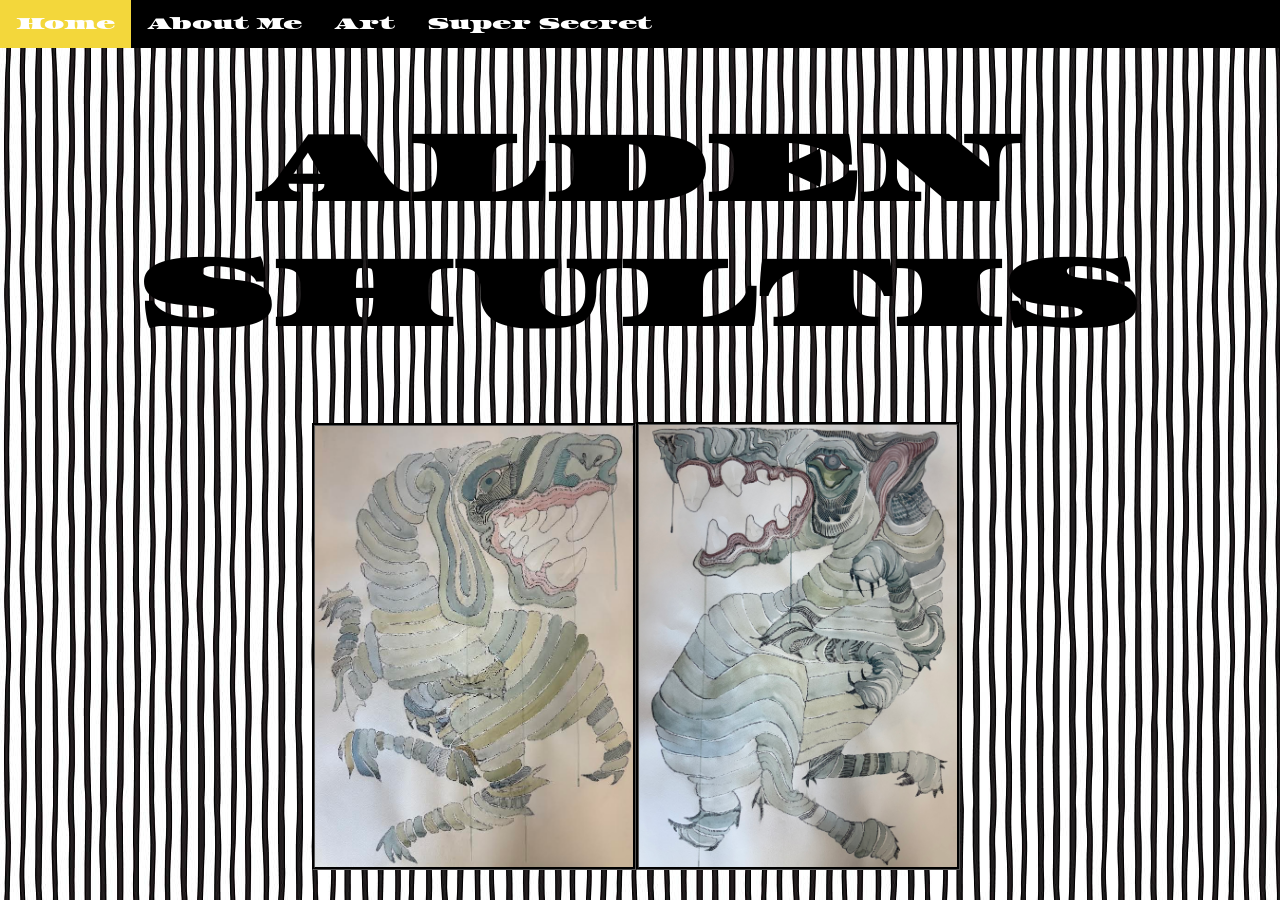
<file: index.html>
<!-- Final Project
Requirements
[ x ] Customized HTML Page #1
[  ] Customized HTML Page #2 
[  ] Customized HTML Page #3
[  ] Customized HTML Page #4

Select ONE Additional Feature to Add  
[ yes ] Feature 1 - Google Font
[ no ] Feature 2 - Include jQuery
[ no ] Feature 3 - Embed Code from Spotify/Google Docs/YouTube
[ no ] Feature 4 - Customized HTML Page #5
-->


<!DOCTYPE html>
<html>
  <head>
    <meta charset="utf-8" />
    <title>Final Portfolio Project</title>
    <link href="style.css" rel="stylesheet" type="text/css" />
       <link rel="preconnect" href="https://fonts.googleapis.com">
       <link rel="preconnect" href="https://fonts.gstatic.com" crossorigin>
       <link href="https://fonts.googleapis.com/css2?family=Asset&display=swap" rel="stylesheet">

       <style>
      html{
 background-image: url("backgroundstripe.jpg");
      }
     
  
      .textblock {
        min-height: 500px;
        background-color: black;
        color: rgb(0, 0, 0);
        font-family: 'Courier New', Courier, monospace;
        
      }
  
    </style>
  </head>
  <body>
    <!-- ⬆⬆⬆⬆ Nav Bar -->
    <ul>
      <li><a class="active" href="index.html">Home</a></li>
      <li><a href="aboutme.html">About Me</a></li>
      <li><a href="art.html">Art</a></li>
      <li><a href="resume.html">Super Secret</a></li>
      <li style="float: right">
  
    </ul>

    <!-- ⬇⬇⬇⬇⬇⬇ Main Page Content -->
     <div class="title1">
    <h1>ALDEN SHULTIS</h1>
   </div>

    <!-- <div class="homeimage">
      <div class="image">
      <img class="rightdog" src="0.jpg">
      <div class="image__overlay">
        <div class="image__title">RIGHT TILLDOG</div>
        <p class="image__description">
           36"x24"Watercolor and ink on paper
        </p>
      </div>
    </div>
  <div class="image">
    <img class="leftdog" src="dogleft.jpg">
     <div class="image__overlay2">
        <div class="image__title2">LEFT TILLDOG</div>
        <p class="image__description2">
      36"x24"Watercolor and ink on paper
        </p>
    </div>
  </div>
</div> -->
    <div class="homeimage">
    <img src="0.jpg">
    <img src="dogleft.jpg">
    </div>
   
  </body>
</html>
</file>
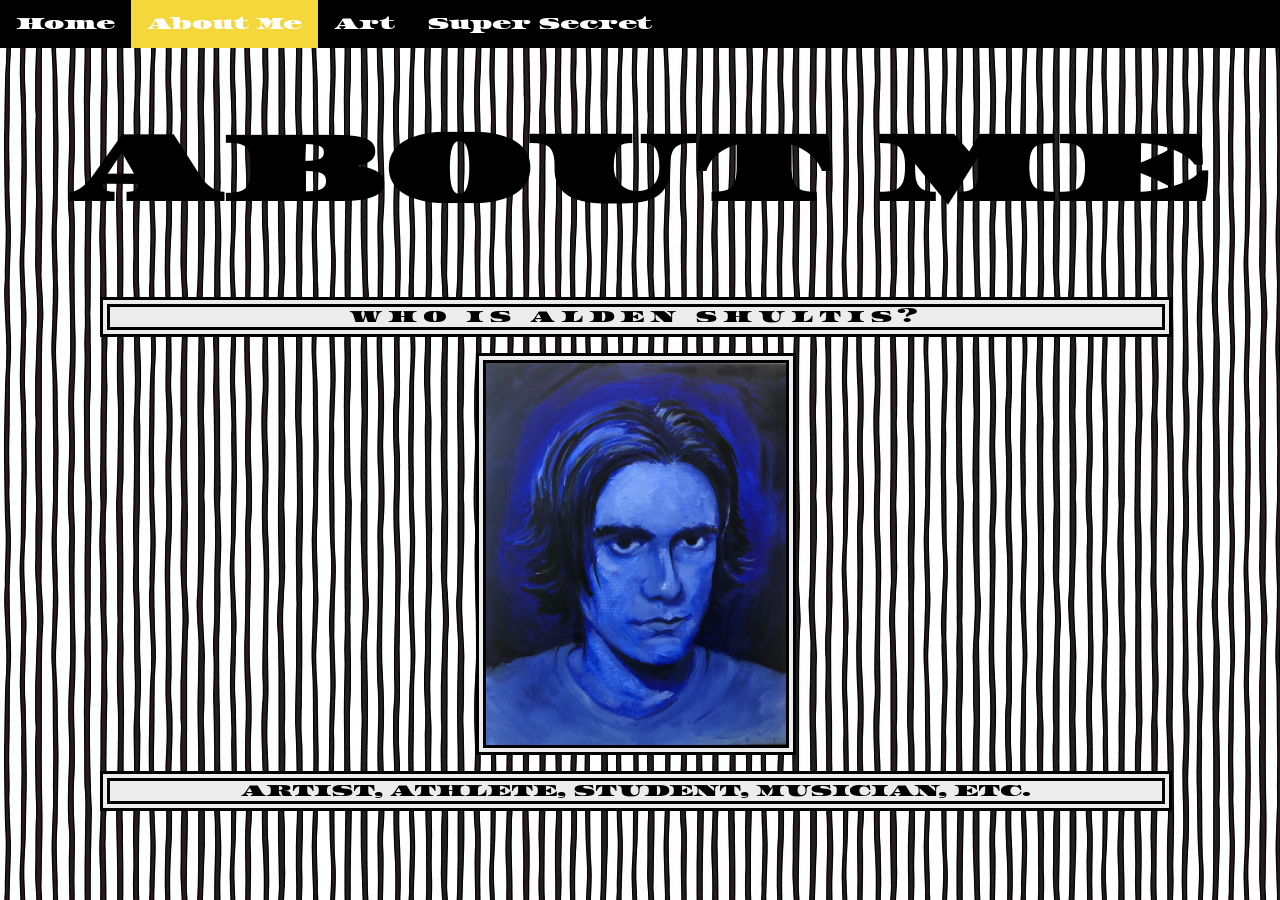
<file: aboutme.html>
<!DOCTYPE html>
<html>
  <head>
    <meta charset="utf-8" />
    <title>Final Project - About Me</title>
    <link href="style.css" rel="stylesheet" type="text/css" />
       <link rel="preconnect" href="https://fonts.googleapis.com">
       <link rel="preconnect" href="https://fonts.gstatic.com" crossorigin>
       <link href="https://fonts.googleapis.com/css2?family=Asset&display=swap" rel="stylesheet">

    <style>
      /* Styling Only Related To THIS Page */
         html{
 background-image: url("backgroundstripe.jpg");
      }
    </style>
  </head>
  <body>
    <!-- ⬆⬆⬆⬆ Nav Bar -->
    <ul>
      <li><a href="index.html">Home</a></li>
      <li><a class="active" href="aboutme.html">About Me</a></li>
      <li><a href="art.html">Art</a></li>
      <li><a href="resume.html">Super Secret</a></li>
      <li style="float: right">
    </ul>

    <!-- ⬇⬇⬇⬇⬇⬇ Main Page Content -->

      <div class="title1">
    <h1>ABOUT ME</h1>
   </div>

   <div class="abtmepara">
    <p class="whom">
      WHO IS ALDEN SHULTIS?
     
    </p>
    
    <img class= "me" src="First oil.3.jpeg" width="300px">
    <p class="desc">
      ARTIST, ATHLETE, STUDENT, MUSICIAN, ETC. 
     
    </p>
   </div>

  </body>
</html>
</file>
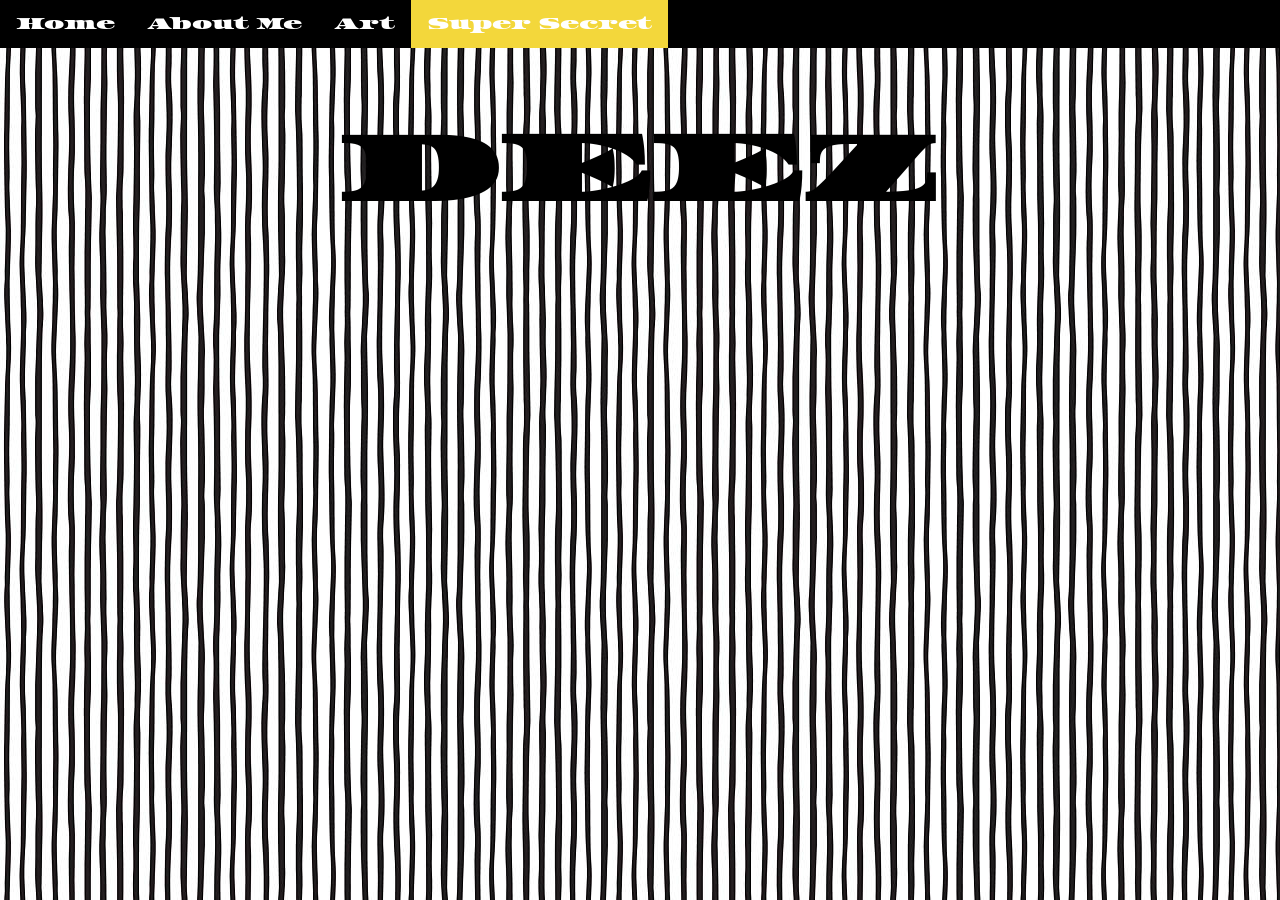
<file: resume.html>
<!DOCTYPE html>
<html>
  <head>
    <meta charset="utf-8" />
    <title>Final Project - Resume</title>
    <link href="style.css" rel="stylesheet" type="text/css" />
    <link rel="preconnect" href="https://fonts.googleapis.com">
       <link rel="preconnect" href="https://fonts.gstatic.com" crossorigin>
       <link href="https://fonts.googleapis.com/css2?family=Asset&display=swap" rel="stylesheet">

    <style>
         html{
 background-image: url("backgroundstripe.jpg");
      }
    </style>
  </head>
  <body>
    <!-- ⬆⬆⬆⬆ Nav Bar -->
    <ul>
      <li><a href="index.html">Home</a></li>
      <li><a href="aboutme.html">About Me</a></li>
      <li><a href="art.html">Art</a></li>
      <li><a class="active" href="resume.html">Super Secret</a></li>
      <li style="float: right">
        
    </ul>
    <!-- ⬇⬇⬇⬇⬇⬇ Main Page Content -->
     <div class="title1">
    <h1>DEEZ</h1>
</div>
  </body>
</html>
</file>
<file: style.css>
/* Styling Only Related To ALL Pages */

body {
  padding-top: 30px;
  margin-left: 0px;
}
/* ⬆⬆⬆⬆ Nav Bar Styling 
~~~~~ Taken From: 
https://www.w3schools.com/css/css_navbar_horizontal.asp */
ul {
  list-style-type: none;
  margin: 0;
  padding: 0;
  overflow: hidden;
  background-color: #000000;
  position: fixed;
  top: 0;
  width: 100%;
  z-index: 999;
}

li {
  float: left;
}

li a {
  display: block;
  color: white;
  text-align: center;
  padding: 14px 16px;
  text-decoration: none;
  font-family: "Asset", serif;
  font-weight: 400;
  font-style: normal;

}

li a:hover:not(.active) {
  background-color: rgb(255, 255, 255);
  color:#000000
}

.active {
  background-color: rgb(243, 215, 59);
   
}

h1 {
 
}

.leftdog {
  display:flex;
  justify-content: center;
  align-items: center;
  
}

.homeimage {
  display:flex;
  justify-content: center;
  align-items: center;
}

.homeimage img{
  width:25%;
  border-color: #000000;
  border-style: groove;
}

.image__overlay {
  position: absolute;
  top: 0;
  left: 0;
  width: 100%;
  height: 100%;
  background: rgba(0,0,0,0.6);
  color: white;
  font-family: "Asset", serif;
  font-weight: 400;
  font-style: normal;
  display: flex;
  flex-direction: column;
  align-items: center;
  justify-content: center;
  opacity: 0;
  transition: opacity 0.25s;
}

.image__overlay:hover {
  opacity: 1;
}
.image__title {
  font-size: 2em;
  font-weight: bold;
}
.image__description {
  font-size: 1.25em;
  margin-top: 0.25em;
}
.title1 {
background-color: rgb(0, 0, 0,0);
color: rgb(0, 0, 0);
  text-align: center;
 font-family: "Asset", serif;
  font-weight: 400;
  font-style: normal;
  font-size: 50px;
}

.whom {
font-family: "Asset", serif;
  font-weight: 400;
  font-style: normal;
  background-color: rgb(236, 236, 236);
  display:flex;
  justify-content: center;
  align-items: center;
  margin-inline-start: 100px;
  margin-inline-end: 100px;
  border-color: #000000;
  border-style:double;
  border-width: 10px;
  letter-spacing: 6px;
  text-align: center;
}
.me {
  background-color: rgb(236, 236, 236);
  border-color: #000000;
  border-style:double;
  border-width: 10px;
  display: block;
  margin-left: auto;
  margin-right: auto;
}

.desc {
font-family: "Asset", serif;
  font-weight: 400;
  font-style: normal;
  background-color: rgb(236, 236, 236);
  display:flex;
  justify-content: center;
  align-items: center;
  margin-inline-start: 100px;
  margin-inline-end: 100px;
  border-color: #000000;
  border-style:double;
  border-width: 10px;
  text-align: center;

}
</file>
